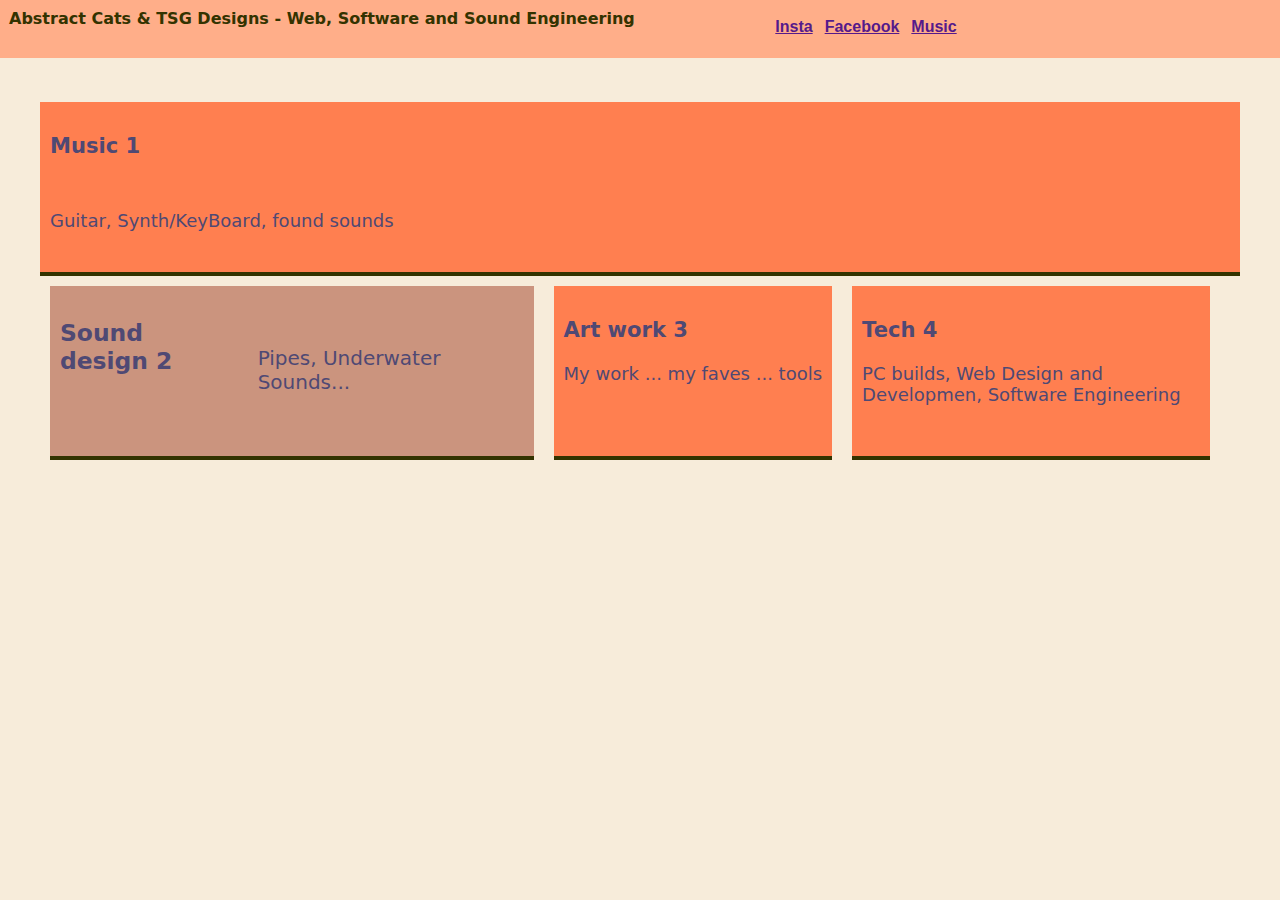
<file: index.html>
<!DOCTYPE html>
<html lang="en">
  <head>
    <meta charset="UTF-8" />
    <meta name="viewport" content="width=device-width, initial-scale=1.0" />
    <link rel="stylesheet" href="css/css.css" />

    <title>Abstract Cats & TSG Designs</title>
  </head>
  <body>

  <main class="main">
    <ul class="nav">
      <li><a href="" class="li"><strong>Insta</strong></a></li>
      <li><a href="" class="li"><strong>Facebook</strong></a></li>
      <li><a href="" class="li"><strong>Music</strong></a></li>
    </ul>
      
      <br>

    <h2 class="banner">
      Abstract Cats & TSG Designs - Web, Software and Sound Engineering
    </h2>
      
      <br>

<main class="main">
        <article class="article1">
        <h3>Music 1</h3>
        <p>Guitar, Synth/KeyBoard, found sounds</p> 
      </article>

     <br>

      <article class="article2">
        <h3>Sound design 2</h3>
        <p class="P2">Pipes, Underwater Sounds...</p>
      </article>

      <br>

     <article class="article3">
        <h3>Art work 3</h3>
        <p>My work ... my faves ... tools</p>
      </article>
      <br>

      <article class="article4">
        <h3>Tech 4</h3>
        <p>PC builds, Web Design and Developmen, Software Engineering</p>
      </article>
    
</main>

   <br>

    <footer class="footer">
      <ul class="follow">
        <li class="follow"><a href="">About</a></li>
        <li class="follow"><a href="">Mission</a></li>
        <li class="follow"><a href="\contact.html">Contact</a></li>
      </ul>
      </div>

      <br>
    <div><h4>&copy2025 TSG -  |   Abstract Cats ESTD 1987</div>
      
    </footer>

    <script src="js\script.js"></script>
  </body>
</html>
</file>
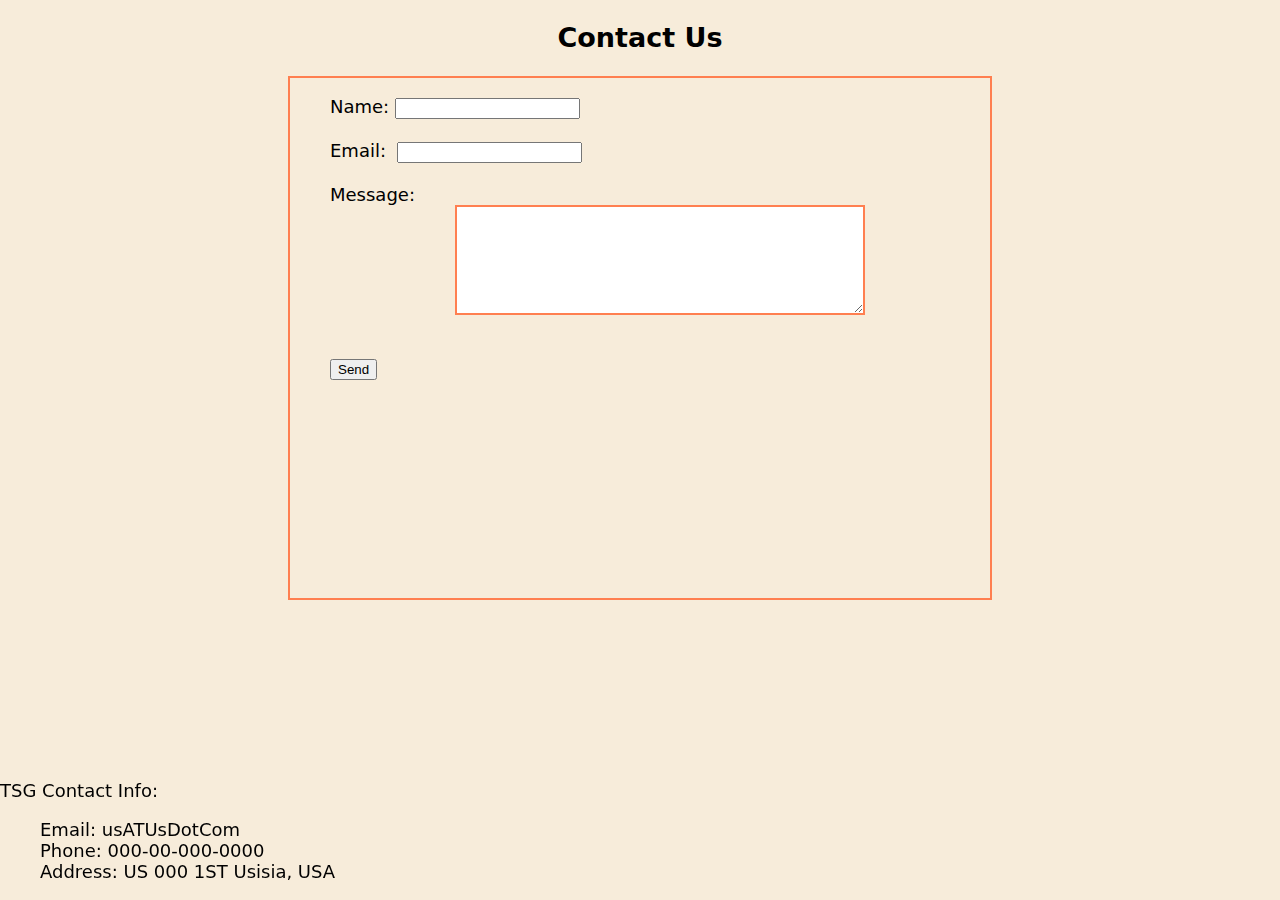
<file: contact.html>
<!DOCTYPE html>
<!--[if lt IE 7]>      <html class="no-js lt-ie9 lt-ie8 lt-ie7"> <![endif]-->
<!--[if IE 7]>         <html class="no-js lt-ie9 lt-ie8"> <![endif]-->
<!--[if IE 8]>         <html class="no-js lt-ie9"> <![endif]-->
<!--[if gt IE 8]>      <html class="no-js"> <![endif]-->
<html>
  <head>
    <meta charset="utf-8" />
    <meta http-equiv="X-UA-Compatible" content="IE=edge" />
    <title>Contact</title>
    <meta name="description" content="" />
    <meta name="viewport" content="width=device-width, initial-scale=1" />
    <link rel="stylesheet" href="css\css.css" />
  </head>
  <body>
    <h2 class="contact_page">Contact Us</h2>
    <div class="container">
      <ul class="message">
        <form action="mailto:tsgcats@gmail.com">
          Name:&nbsp;<input type="text" name="name" class="name" /><br />
          <br />
          Email:&nbsp;&nbsp;<input type="email:" name="name" class="email"  /><br />
          <br />
          Message:<textarea name="message" required class="text_area" class="message"></textarea><br />
          <br />
        
          <input type="submit" value="Send" class="submit" >
         
        </form>
      </ul>
    </div>

    <div class="contact">TSG Contact Info:
      <ul id="ul">
       <li>Email: usATUsDotCom</li>
       <li>Phone: 000-00-000-0000</li>
       <li>Address: US 000 1ST Usisia, USA</li>
      </ul>    
    </div>



    <script src="js\script.js"></script>
  </body>
</html>
</file>
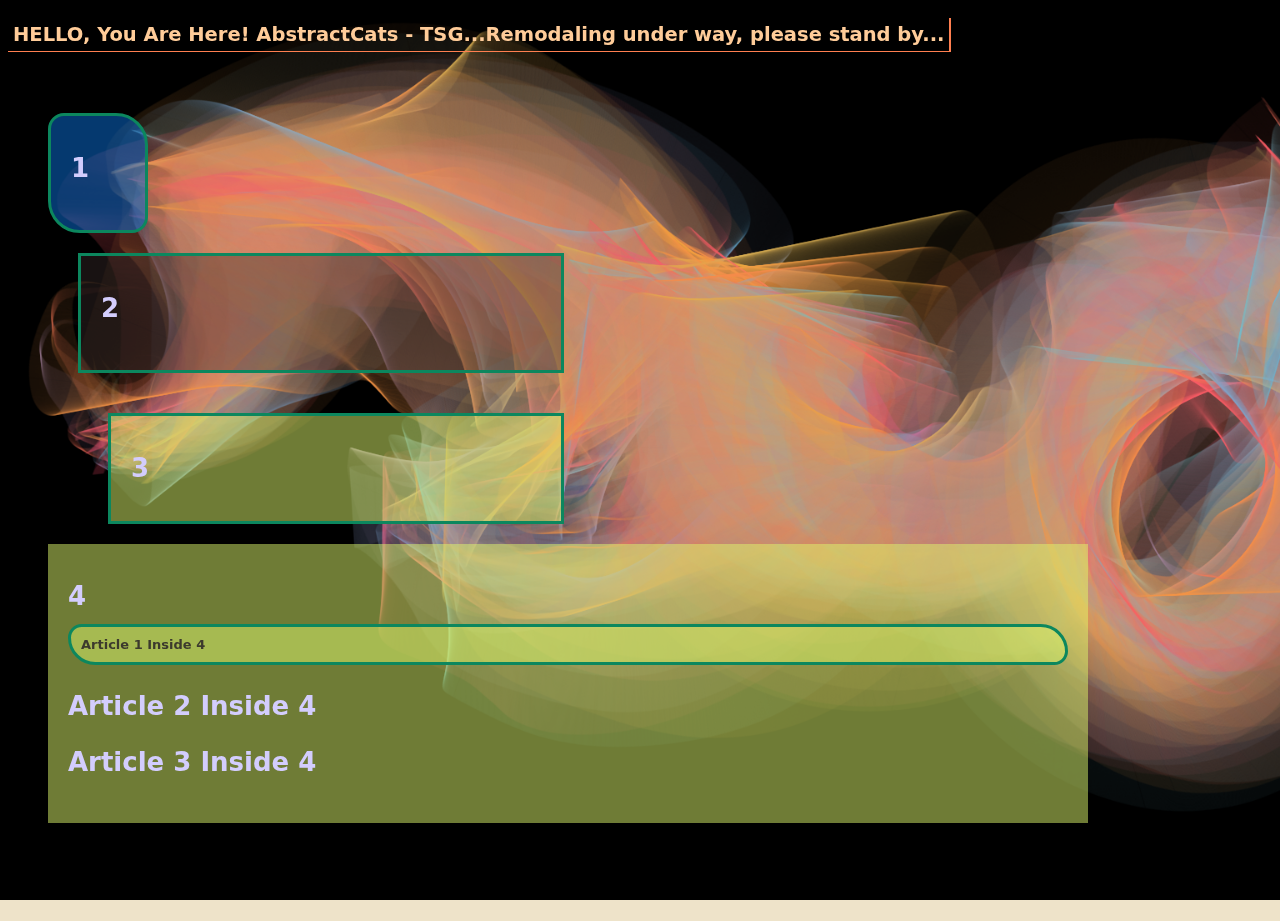
<file: landing.html>
<!DOCTYPE html>
<html lang="en">
  <head>
    <meta charset="UTF-8" />
    <meta name="viewport" content="width=device-width, initial-scale=1.0" />
    <link rel="stylesheet" href="css\landing.css" />

    <title>TSG Abstractcats - You Are Here....</title>
  </head>
  <body class="landing">
<h2 class="banner">HELLO, You Are Here! AbstractCats -  TSG...Remodaling under way, please stand by...</h2>

<div class="LDcontainer">
 <ul class="ul">
  <li class="b1"><h1>1</h1></li>
  <li class="b2"><h1>2</h1></li>
  <li class="b3"><h1>3</h1></li> 
  <li class="b4"><h1>4
    <p class="na_1">Article 1 Inside 4</p>
    <p>Article 2 Inside 4</p>
    <p>Article 3 Inside 4</p>
   </h2></li> 
 </ul>
</div>
  </body>
  </html>
</file>
<file: css/css.css>
body {
	background-color: hwb(38 46% 12% / 0.267);
	font-family: system-ui, -apple-system, BlinkMacSystemFont,
		'Segoe UI', Roboto, Oxygen, Ubuntu, Cantarell, 'Open Sans',
		'Helvetica Neue', sans-serif;
	font-size: large;
} 

.nav {
	display: flex;
	width: 170px;
	justify-content: center;
	margin-left: 750px;
	margin-top: -1rem;
	list-style-type: none;
	position: fixed;
	padding: 7px;
	z-index: 1;
}

.li,
.follow {
	list-style-type: none;
	position: left;
	padding: 6px;
	font-family: 'Trebuchet MS', 'Lucida Sans Unicode',
		'Lucida Grande', 'Lucida Sans', Arial, sans-serif;
	font-size: medium;
}

.nav li a:hover,
.follow {
	color: coral;
	padding: 3px;
	text-transform: uppercase;
	transition: .5s ease 0s;
}

.banner{
    background-color: rgb(255, 174, 137);
	font-size: medium;
	color: #333300;
	margin-top: 0;
	top: 0;
    left: 0;
    width: 100%;
	height: 40px;
	padding: 9px;
	position: fixed;
}

.main {
	  margin: auto;
  overflow:hidden;
	display: grid;
	color: rgb(79, 73, 116);
	padding: 1rem;
    grid-gap:10px;
	
}

/*Music */
.article1 {
	display: grid;
	grid-column: 10/1;
	grid-row: 1/1;
	height: 150px;
	padding: 10px;
	background-color: coral;
	border-bottom: 4px solid #333300;
	padding: 10px;

}
.article2 {
	display: flex;
	height: 150px;
	padding: 10px;
	background-color: rgb(203, 148, 126);
	border-bottom: 4px solid #333300;
	padding: 10px;
	font-size: clamp(10px, 5vw, 20px);
}


.article3 {
	
	height: 150px;
	padding: 10px;
	background-color: coral;
	border-bottom: 4px solid #333300;

}
.P2{
	padding: 20px;
	margin-top: 30px;
}
.article4 {
	height: 150px;
	padding: 10px;
	background-color: coral;
	border-bottom: 4px solid #333300;
    
}

.article5 {
	height: 150px;
	padding: 10px;
	background-color: coral;
	border-bottom: 4px solid #333300;
	
}

/* Contact page */
.contact_page{
	text-align: center;
}
.container {
	border: 2px solid coral;
	width:700px;
	height:520px;
	margin: auto;
	caret-color: hotpink;

}



.Name,
.Email,
.Message,
.text_area{
	margin: auto;
	overflow: hidden;
	display: grid;
	min-width: 400px;
	max-width: 620px;
	min-height:100px;
	max-height: 200px;
	padding: 3px;
	border: 2px solid coral;
	color: rgb(71, 43, 16);
	list-style-type: none;
	caret-color: rgb(219, 8, 110);
}


.contact {

	display: grid;
	overflow: hidden;
	  bottom: 0;
    left: 0;
    right: 0;
    position: fixed;
	list-style-type: none;
	
}

/* Bottom Menu */
#ul{
   margin-right:400px;
   list-style-type: none;
}



.footer {
	color: coral;
	height: 20px;
    bottom: 0;
    left: 0;
    right: 0;
    position: fixed;
}

/*Responsive */


 /* Media Quaries */

@media (max-width: 769px)
  
        {
    .main {
     min-height: calc(100vh - 52px);

    }
 }
</file>
